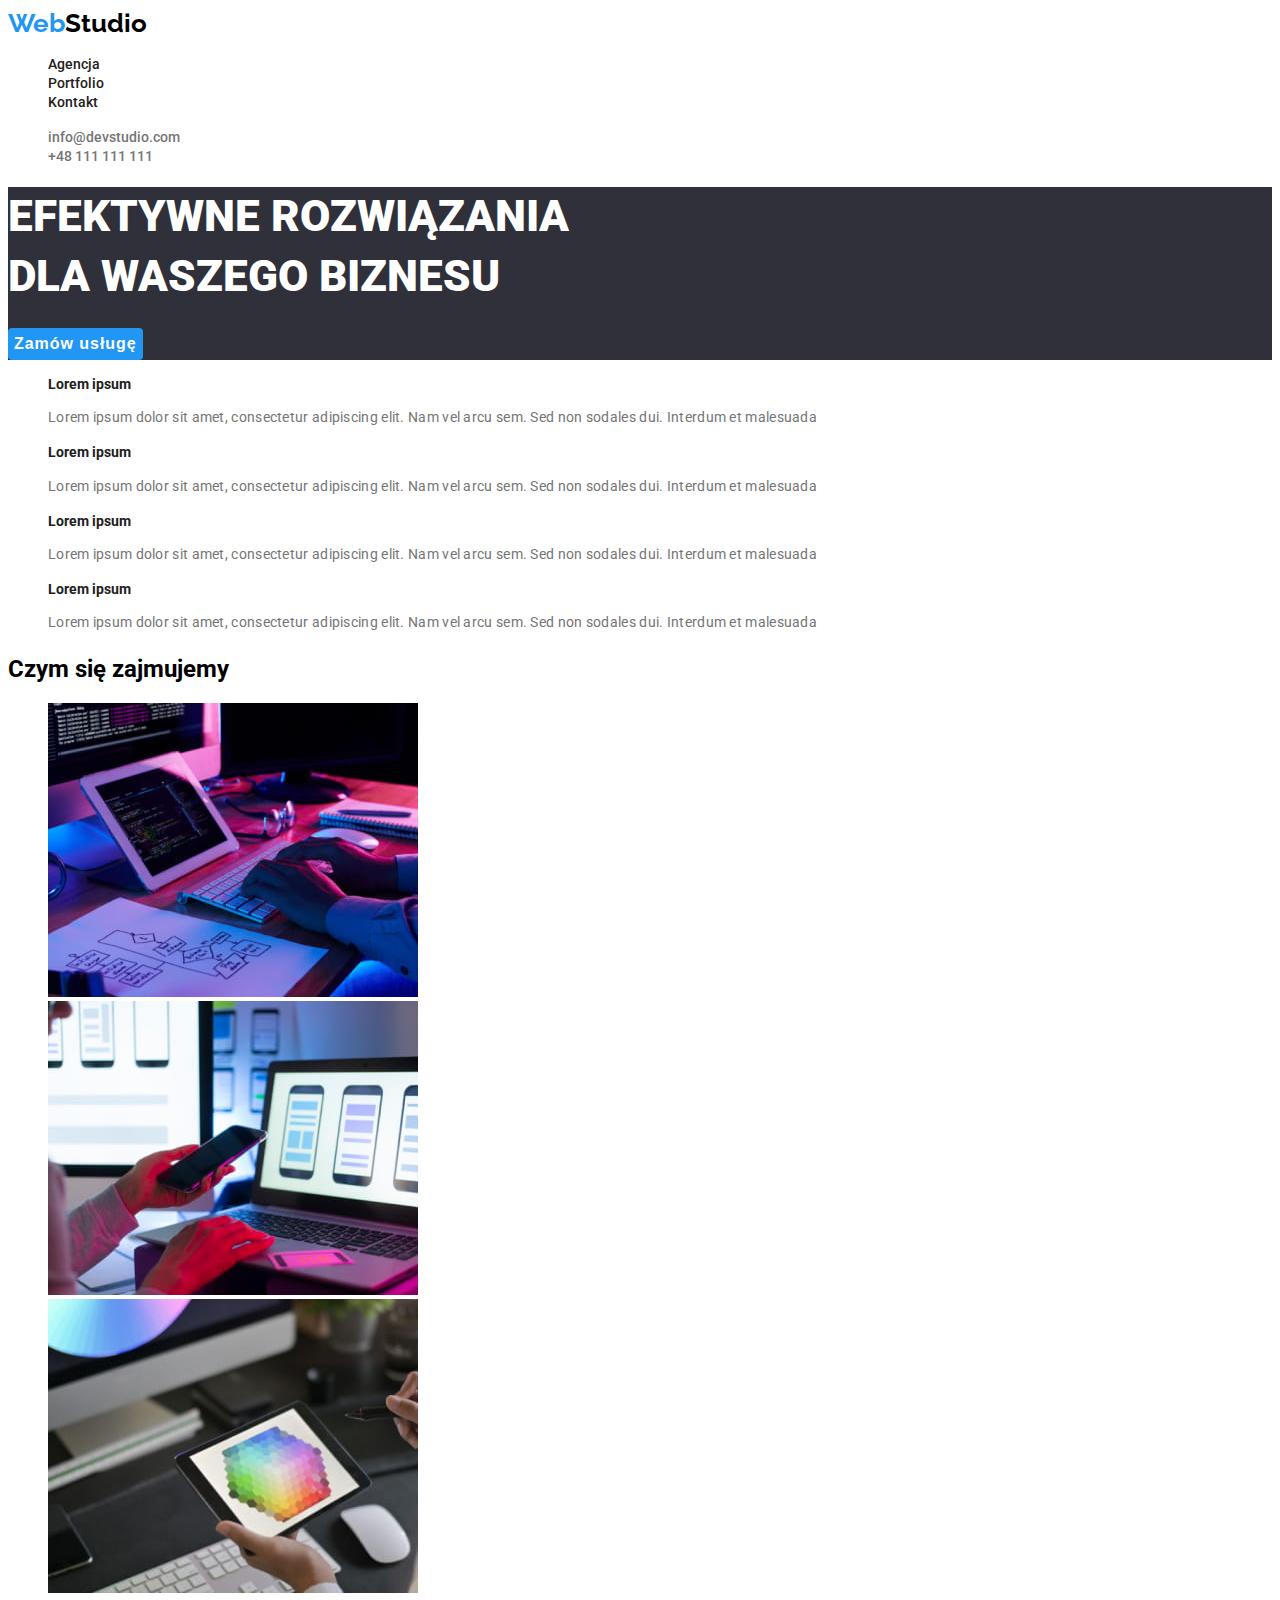
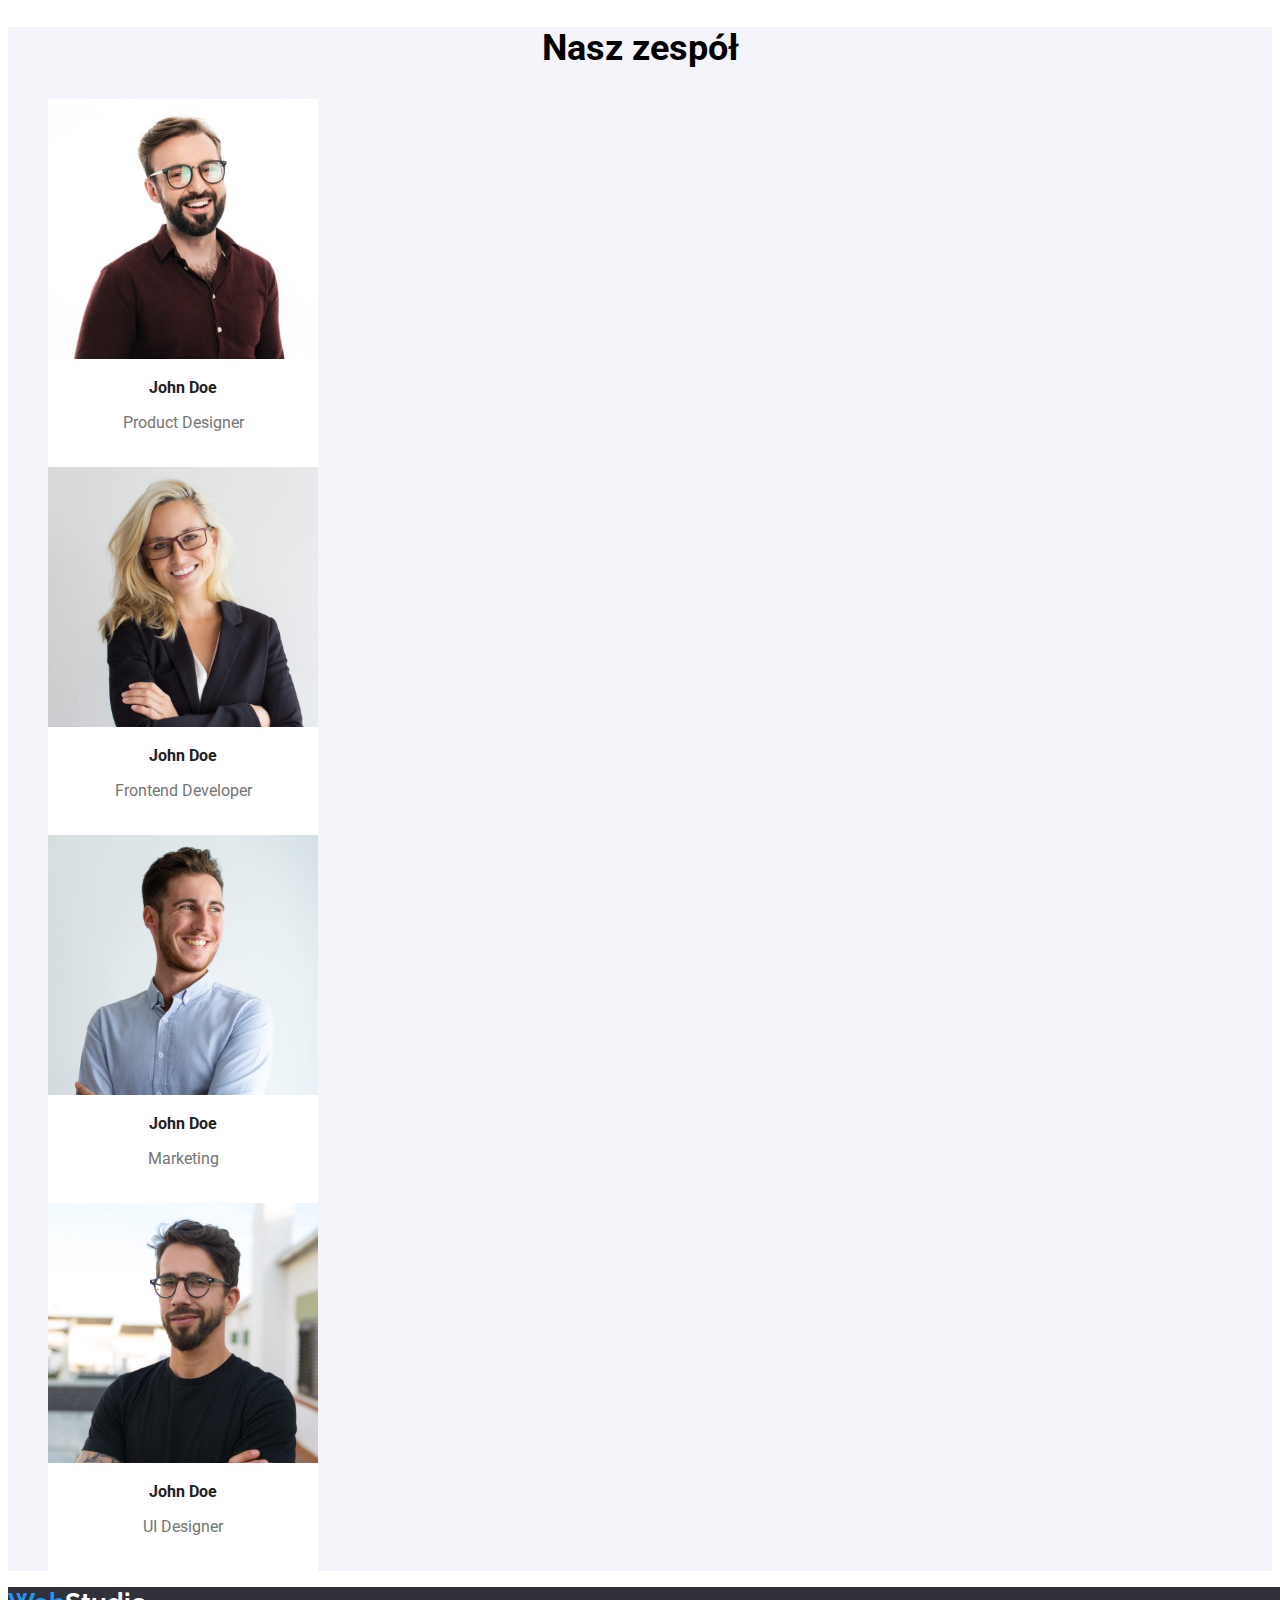
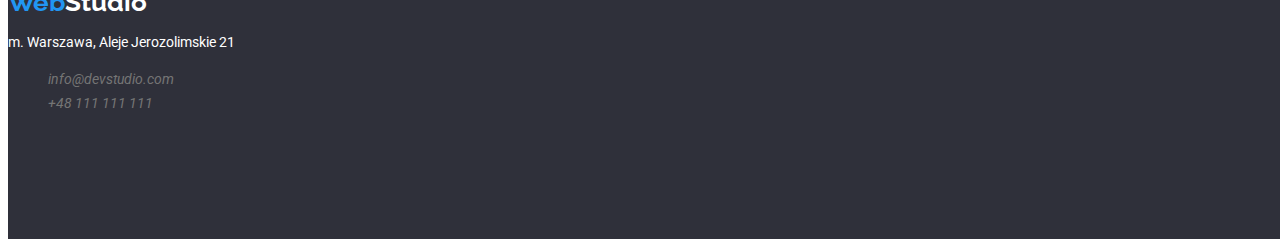
<file: index.html>
<!DOCTYPE html>
<html lang="pl">
  <head>
    <meta charset="UTF-8" />
    <meta http-equiv="X-UA-Compatible" content="IE=edge" />
    <meta name="viewport" content="width=device-width, initial-scale=1.0" />
    <title>Studio</title>
    <link rel="preconnect" href="https://fonts.googleapis.com" />
    <link rel="preconnect" href="https://fonts.gstatic.com" crossorigin />
    <link
      href="https://fonts.googleapis.com/css2?family=Raleway:wght@700&family=Roboto:wght@400;500;700;900&display=swap"
      rel="stylesheet"
    />
    <link rel="stylesheet" href="./css/styles.css" />
  </head>
  <body>
    <header>
      <a href="index.html"
        ><span class="Webstudio1 hover">Web</span
        ><span class="Webstudio2 hover">Studio</span></a
      >
      <nav>
        <ul>
          <li>
            <a href="#"><span class="nav1 hover">Agencja</span></a>
          </li>
          <li>
            <a href="portfolio.html"
              ><span class="nav2 hover">Portfolio</span></a
            >
          </li>
          <li>
            <a href="#"><span class="nav3 hover">Kontakt</span></a>
          </li>
        </ul>
      </nav>

      <ul>
        <li>
          <a href="mailto:info@devstudio.com"
            ><span class="contact hover">info@devstudio.com</span></a
          >
        </li>
        <li>
          <a href="tel:+48111111111"
            ><span class="contact hover">+48 111 111 111</span></a
          >
        </li>
      </ul>
    </header>
    <main>
      <section class="section1">
        <h1>
          <span class="hugetext"
            >EFEKTYWNE ROZWIĄZANIA<br />DLA WASZEGO BIZNESU</span
          >
        </h1>
        <button type="button" class="button-order">
          <span>Zamów usługę</span>
        </button>
      </section>
      <section class="wrap">
        <ul>
          <li>
            <h3>Lorem ipsum</h3>
            <p class="box">
              Lorem ipsum dolor sit amet, consectetur adipiscing elit. Nam vel
              arcu sem. Sed non sodales dui. Interdum et malesuada
            </p>
          </li>
          <li>
            <h3>Lorem ipsum</h3>
            <p class="box">
              Lorem ipsum dolor sit amet, consectetur adipiscing elit. Nam vel
              arcu sem. Sed non sodales dui. Interdum et malesuada
            </p>
          </li>
          <li>
            <h3>Lorem ipsum</h3>
            <p class="box">
              Lorem ipsum dolor sit amet, consectetur adipiscing elit. Nam vel
              arcu sem. Sed non sodales dui. Interdum et malesuada
            </p>
          </li>
          <li>
            <h3>Lorem ipsum</h3>
            <p class="box">
              Lorem ipsum dolor sit amet, consectetur adipiscing elit. Nam vel
              arcu sem. Sed non sodales dui. Interdum et malesuada
            </p>
          </li>
        </ul>
      </section>
      <section>
        <h2>Czym się zajmujemy</h2>
        <ul>
          <li>
            <img
              src="./images/img(1).jpg"
              alt="Opis1"
              width="370"
              height="294"
            />
          </li>
          <li>
            <img
              src="./images/img(2).jpg"
              alt="Opis2"
              width="370"
              height="294"
            />
          </li>
          <li>
            <img
              src="./images/img(3).jpg"
              alt="Opis3"
              width="370"
              height="294"
            />
          </li>
        </ul>
      </section>
      <section class="our-team">
        <h2 class="our-team-header">Nasz zespół</h2>
        <ul>
          <li class="photos">
            <img
              src="images/JohnDoe1.jpg"
              alt="Pracownik Product Designer"
              width="270"
              height="260"
            />
            <p class="names"><strong>John Doe</strong></p>
            <p class="job-position">Product Designer</p>
          </li>
          <li class="photos">
            <img
              src="images/JohnDoe2.jpg"
              alt="Pracownik Frontend Developer"
              width="270"
              height="260"
            />
            <p class="names"><strong>John Doe</strong></p>
            <p class="job-position">Frontend Developer</p>
          </li>
          <li class="photos">
            <img
              src="images/JohnDoe3.jpg"
              alt="Pracownik Marketing"
              width="270"
              height="260"
            />
            <p class="names"><strong>John Doe</strong></p>
            <p class="job-position">Marketing</p>
          </li>
          <li class="photos">
            <img
              src="images/JohnDoe4.jpg"
              alt="Pracownik UI Designer"
              width="270"
              height="260"
            />
            <p class="names"><strong>John Doe</strong></p>
            <p class="job-position">UI Designer</p>
          </li>
        </ul>
      </section>
    </main>
    <footer class="footer">
      <a href="index.html">
        <span class="Webstudio1 hover">Web</span
        ><span class="Webstudio3 hover">Studio</span></a
      >
      <address>
        <p class="address">m. Warszawa, Aleje Jerozolimskie 21</p>
        <ul>
          <li>
            <a href="mailto:info@devstudio.com" class="contact-footer hover"
              >info@devstudio.com</a
            >
          </li>
          <li>
            <a href="tel:+48111111111" class="contact-footer hover"
              >+48 111 111 111</a
            >
          </li>
        </ul>
      </address>
    </footer>
  </body>
</html>
</file>
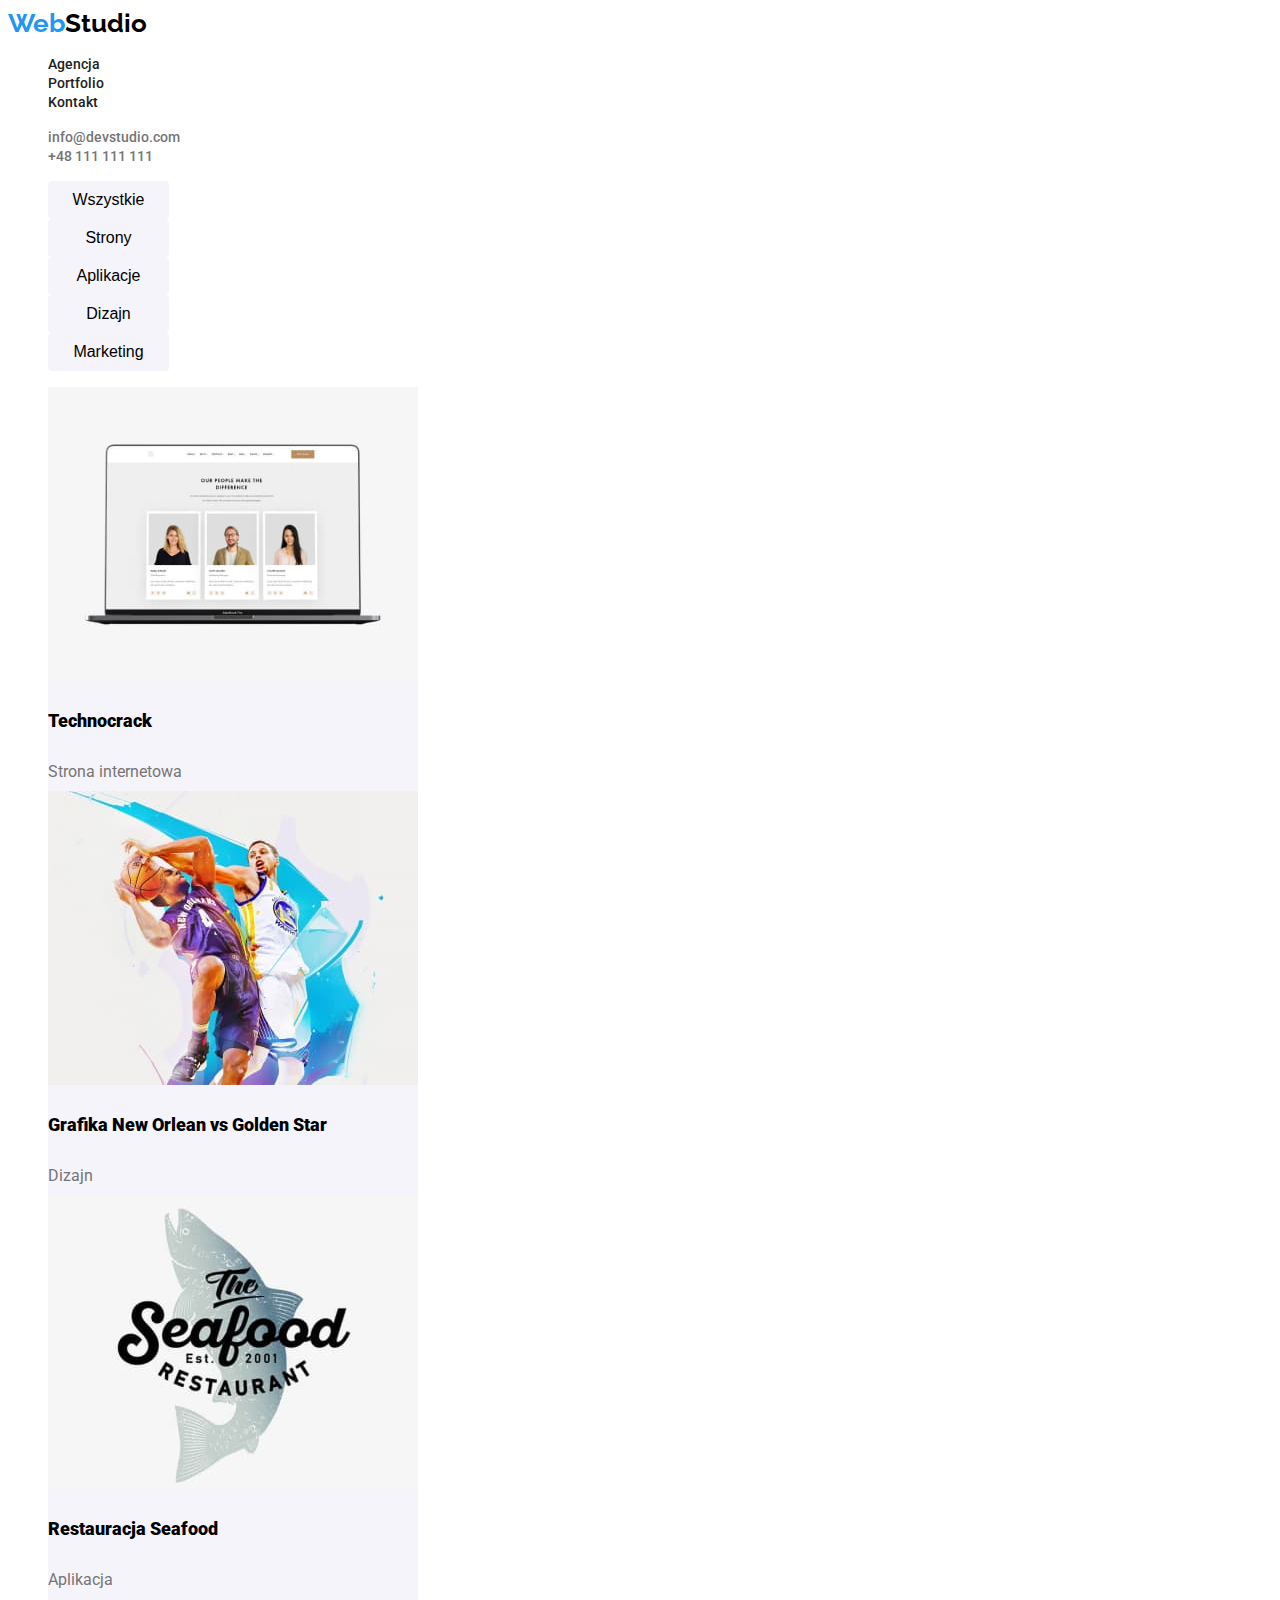
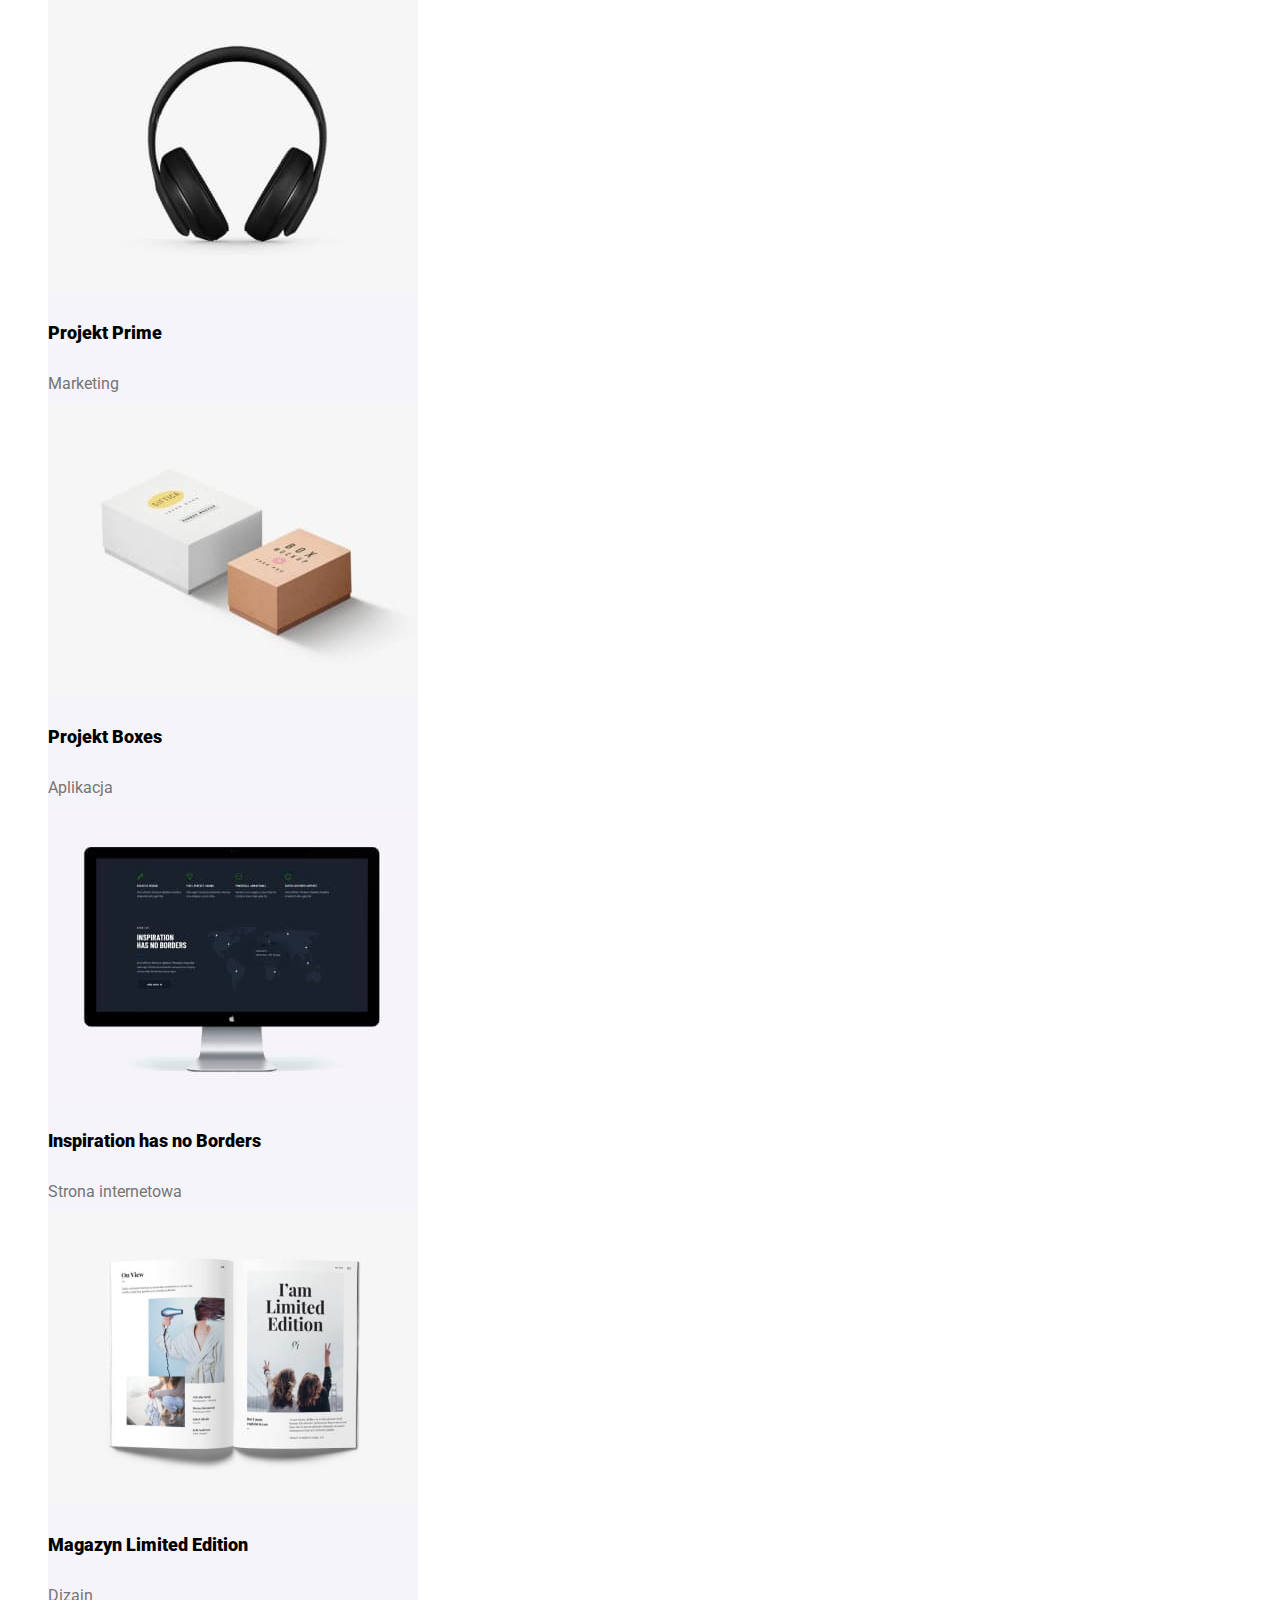
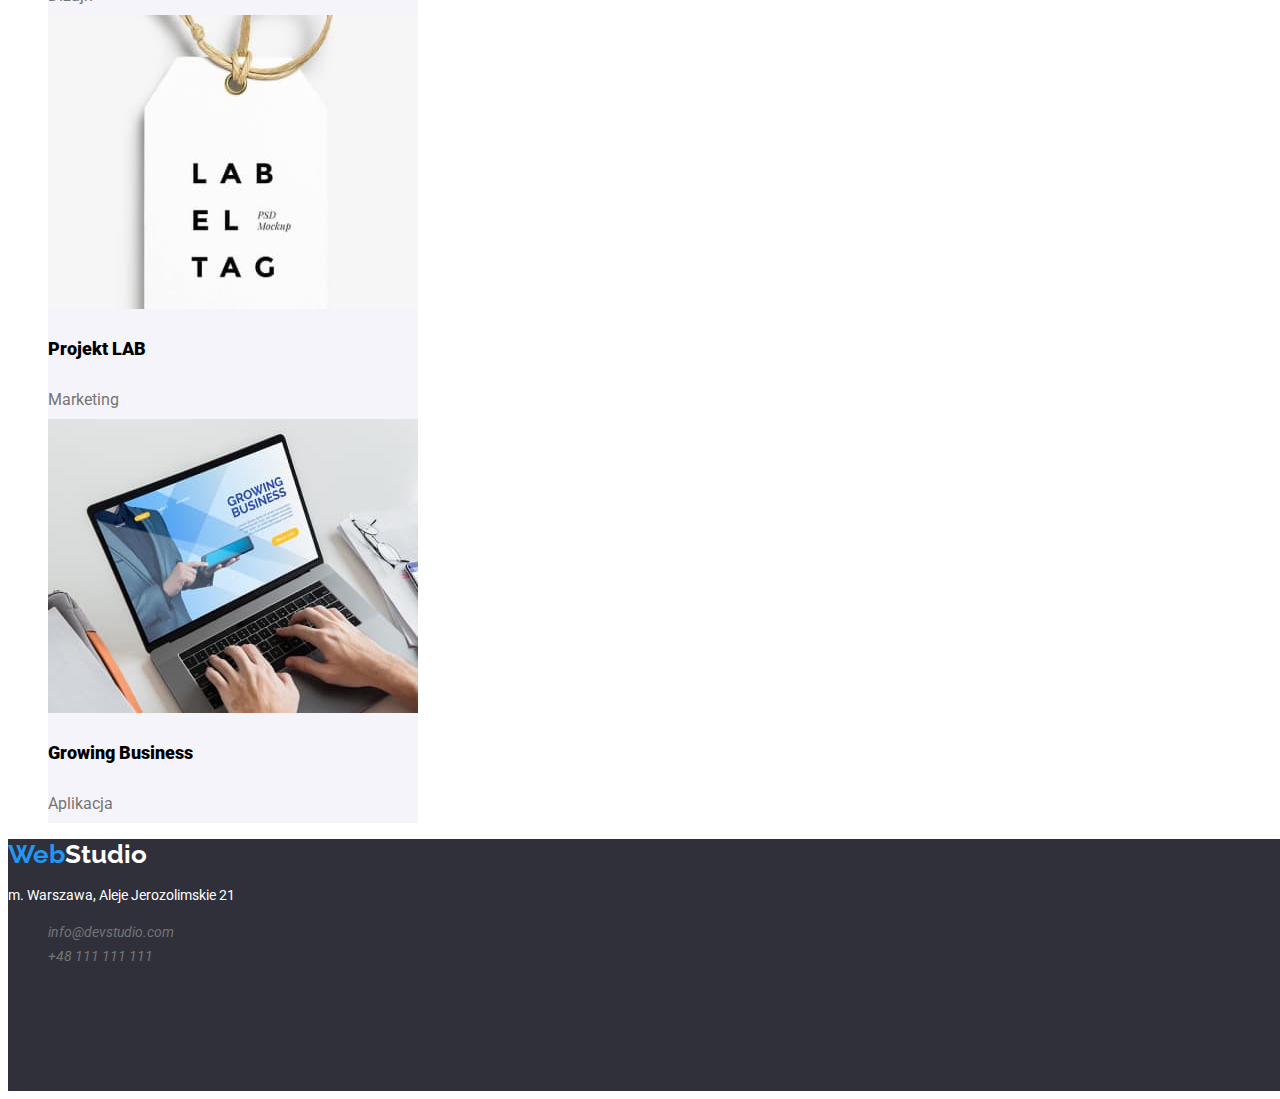
<file: portfolio.html>
<!DOCTYPE html>
<html lang="en">
  <head>
    <meta charset="UTF-8" />
    <meta http-equiv="X-UA-Compatible" content="IE=edge" />
    <meta name="viewport" content="width=device-width, initial-scale=1.0" />
    <title>Document</title>
    <link rel="preconnect" href="https://fonts.googleapis.com" />
    <link rel="preconnect" href="https://fonts.gstatic.com" crossorigin />
    <link
      href="https://fonts.googleapis.com/css2?family=Raleway:wght@700&family=Roboto:wght@400;500;700;900&display=swap"
      rel="stylesheet"
    />
    <link rel="stylesheet" href="./css/styles.css" />
  </head>
  <body>
    <header>
      <a href="./index.html"
        ><span class="Webstudio1 hover">Web</span
        ><span class="Webstudio2 hover">Studio</span></a
      >
      <nav>
        <ul>
          <li>
            <a href="#"><span class="nav1 hover">Agencja</span></a>
          </li>
          <li>
            <a href="#"><span class="nav2 hover">Portfolio</span></a>
          </li>
          <li>
            <a href="#"><span class="nav3 hover">Kontakt</span></a>
          </li>
        </ul>
      </nav>
      <ul>
        <li>
          <a href="mailto:info@devstudio.com"
            ><span class="contact hover">info@devstudio.com</span></a
          >
        </li>
        <li>
          <a href="tel:+48111111111"
            ><span class="contact hover">+48 111 111 111</span></a
          >
        </li>
      </ul>
    </header>
    <main>
      <section>
        <ul>
          <li>
            <button type="button" class="buttons hover-button">
              Wszystkie
            </button>
          </li>
          <li>
            <button type="button" class="buttons hover-button">Strony</button>
          </li>
          <li>
            <button type="button" class="buttons hover-button">
              Aplikacje
            </button>
          </li>
          <li>
            <button type="button" class="buttons hover-button">Dizajn</button>
          </li>
          <li>
            <button type="button" class="buttons hover-button">
              Marketing
            </button>
          </li>
        </ul>
      </section>
      <section>
        <ul>
          <li class="portfolio-all hover">
            <img
              src="images/portfolio1.jpg"
              alt="Strona internetowa"
              width="370"
              height="294"
            />
            <p class="projects"><strong>Technocrack</strong></p>
            <p class="description">Strona internetowa</p>
          </li>
          <li class="portfolio-all hover">
            <img
              src="images/portfolio2.jpg"
              alt="Koszykówka"
              width="370"
              height="294"
            />
            <p class="projects">
              <strong>Grafika New Orlean vs Golden Star</strong>
            </p>
            <p class="description">Dizajn</p>
          </li>
          <li class="portfolio-all hover">
            <img
              src="images/portfolio3.jpg"
              alt="Restauracja Seafood"
              width="370"
              height="294"
            />
            <p class="projects"><strong>Restauracja Seafood</strong></p>
            <p class="description">Aplikacja</p>
          </li>
          <li class="portfolio-all hover">
            <img
              src="images/portfolio4.jpg"
              alt="Słuchawki"
              width="370"
              height="294"
            />
            <p class="projects"><strong>Projekt Prime</strong></p>
            <p class="description">Marketing</p>
          </li>
          <li class="portfolio-all hover">
            <img
              src="images/portfolio5.jpg"
              alt="Dwa pudełka"
              width="370"
              height="294"
            />
            <p class="projects"><strong>Projekt Boxes</strong></p>
            <p class="description">Aplikacja</p>
          </li>
          <li class="portfolio-all hover">
            <img
              src="images/portfolio6.jpg"
              alt="Monitor"
              width="370"
              height="294"
            />
            <p class="projects"><strong>Inspiration has no Borders</strong></p>
            <p class="description">Strona internetowa</p>
          </li>
          <li class="portfolio-all">
            <img
              src="images/portfolio7.jpg"
              alt="Magazyn"
              width="370"
              height="294"
            />
            <p class="projects"><strong>Magazyn Limited Edition</strong></p>
            <p class="description">Dizajn</p>
          </li>
          <li class="portfolio-all">
            <img
              src="images/portfolio8.jpg"
              alt="Zawieszka LABEL TAB"
              width="370"
              height="294"
            />
            <p class="projects"><strong>Projekt LAB</strong></p>
            <p class="description">Marketing</p>
          </li>
          <li class="portfolio-all">
            <img
              src="images/portfolio9.jpg"
              alt="Pisanie na laptopie"
              width="370"
              height="294"
            />
            <p class="projects"><strong>Growing Business</strong></p>
            <p class="description">Aplikacja</p>
          </li>
        </ul>
      </section>
    </main>
    <footer class="footer">
      <a href="index.html">
        <span class="Webstudio1 hover">Web</span
        ><span class="Webstudio3 hover">Studio</span></a
      >
      <address>
        <p class="address">m. Warszawa, Aleje Jerozolimskie 21</p>
        <ul>
          <li>
            <a href="mailto:info@devstudio.com" class="contact-footer hover"
              >info@devstudio.com</a
            >
          </li>
          <li>
            <a href="tel:+48111111111" class="contact-footer hover"
              >+48 111 111 111</a
            >
          </li>
        </ul>
      </address>
    </footer>
  </body>
</html>
</file>
<file: css/styles.css>
:root {
  --black2: #212121;
  --black: #000000;
  --blue: #2196f3;
  --background: #2f303a;
  --main-white: #ffffff;
  --second-white: #f5f4fa;
  --silver: #757575;
}
body {
  font-family: "Roboto", sans-serif;
  color: var(--black);
}
.footer {
  background-color: var(--background);
  width: 1600px;
  height: 252px;
}

.photos {
  border: 1px;
}

.Webstudio1 {
  font-weight: bold;
  width: 145px;
  height: 31px;
  font-weight: 700;
  font-family: "Raleway", sans-serif;
  font-size: 26px;
  text-decoration: none;
  line-height: 1.17;
  color: var(--blue);
}
.Webstudio2 {
  font-weight: bold;
  color: var(--black);
  width: 145px;
  font-weight: 700;
  height: 31px;
  font-family: "Raleway", sans-serif;
  font-size: 26px;
  text-decoration: none;
  line-height: 1.17;
}
.Webstudio3 {
  font-weight: bold;
  color: var(--main-white);
  width: 145px;
  font-weight: 700;
  height: 31px;
  font-family: "Raleway", sans-serif;
  font-size: 26px;
  text-decoration: none;
  line-height: 1.17;
}

ul {
  list-style-type: none;
}

.contact {
  font-weight: 500;
  font-size: 14px;
  width: 135px;
  height: 16px;
  color: var(--silver);
  text-decoration: none;
}

.nav1 {
  width: 53px;
  height: 16px;
  font-weight: 500;
  color: var(--black2);
  font-size: 14px;
  text-decoration: none;
}
.nav2 {
  font-weight: 500;
  font-size: 14px;
  width: 58px;
  color: var(--black2);
  height: 16px;
  text-decoration: none;
}
.nav3 {
  font-weight: 500;
  font-size: 14px;
  width: 51px;
  color: var(--black2);
  height: 16px;
  text-decoration: none;
}

.hugetext {
  width: 696px;
  height: 120px;
  font-weight: 900;
  font-size: 44px;
  line-height: 1.36;
  color: var(--white);
  text-align: center;
  color: var(--main-white);
}
.section1 {
  background-color: var(--background);
}

.button-order {
  cursor: pointer;
  font-size: 16px;
  font-weight: 700;
  text-align: center;
  color: var(--main-white);
  background-color: var(--blue);
  border-style: none;
  border: 0;
  line-height: 1.88;
  letter-spacing: 0.06em;
  cursor: pointer;
  border-radius: 4px;
}

a:link {
  text-decoration: none;
}

h3 {
  font-weight: 700;
  font-size: 14px;
  line-height: 1.17;
  color: var(--black2);
}

.box {
  color: var(--silver);
  font-weight: 400;
  font-size: 14px;
  line-height: 1.71;
  letter-spacing: 0.3px;
}

.our-team {
  background-color: var(--second-white);
}

.our-team-header {
  font-weight: 700;
  font-size: 36px;
  line-height: 1.17;
  text-align: Center;
}

.photos {
  background-color: var(--main-white);
  width: 270px;
  height: 368px;
}

.names {
  font-weight: 500;
  font-size: 16px;
  line-height: 1.17;
  text-align: Center;
  color: var(--black2);
}

.job-position {
  font-weight: 400;
  font-size: 16px;
  line-height: 1.17;
  text-align: Center;
  color: var(--silver);
}

.address {
  width: 246px;
  height: 21px;
  color: var(--main-white);
  font-weight: 400;
  font-size: 14px;
  line-height: 1.71;
  font-style: normal;
}

.contact-footer {
  font-weight: 400;
  font-size: 14px;
  line-height: 1.71;
  color: var(--silver);
}

.buttons {
  width: 121px;
  height: 38px;
  background-color: var(--second-white);
  font-weight: 500;
  font-size: 16px;
  line-height: 1.63;
  text-align: Center;
  border: none;
  cursor: pointer;

  border-radius: 4px;
}

.portfolio-all {
  width: 370px;
  height: 404px;
  background-color: var(--second-white);
}

.projects {
  width: 322px;
  height: 36px;
  font-weight: 700;
  font-size: 18px;
  line-height: 2;
}

.description {
  width: 322px;
  height: 30px;
  font-weight: 400;
  font-size: 16px;
  line-height: 1.88;
  color: var(--silver);
}

.hover:hover,
.hover:focus {
  color: var(--blue);
  cursor: pointer;
}

.hover-button:hover,
.hover-button:focus {
  background-color: var(--blue);
  color: var(--main-white);
  cursor: pointer;
  border-radius: 4px;
}
</file>
